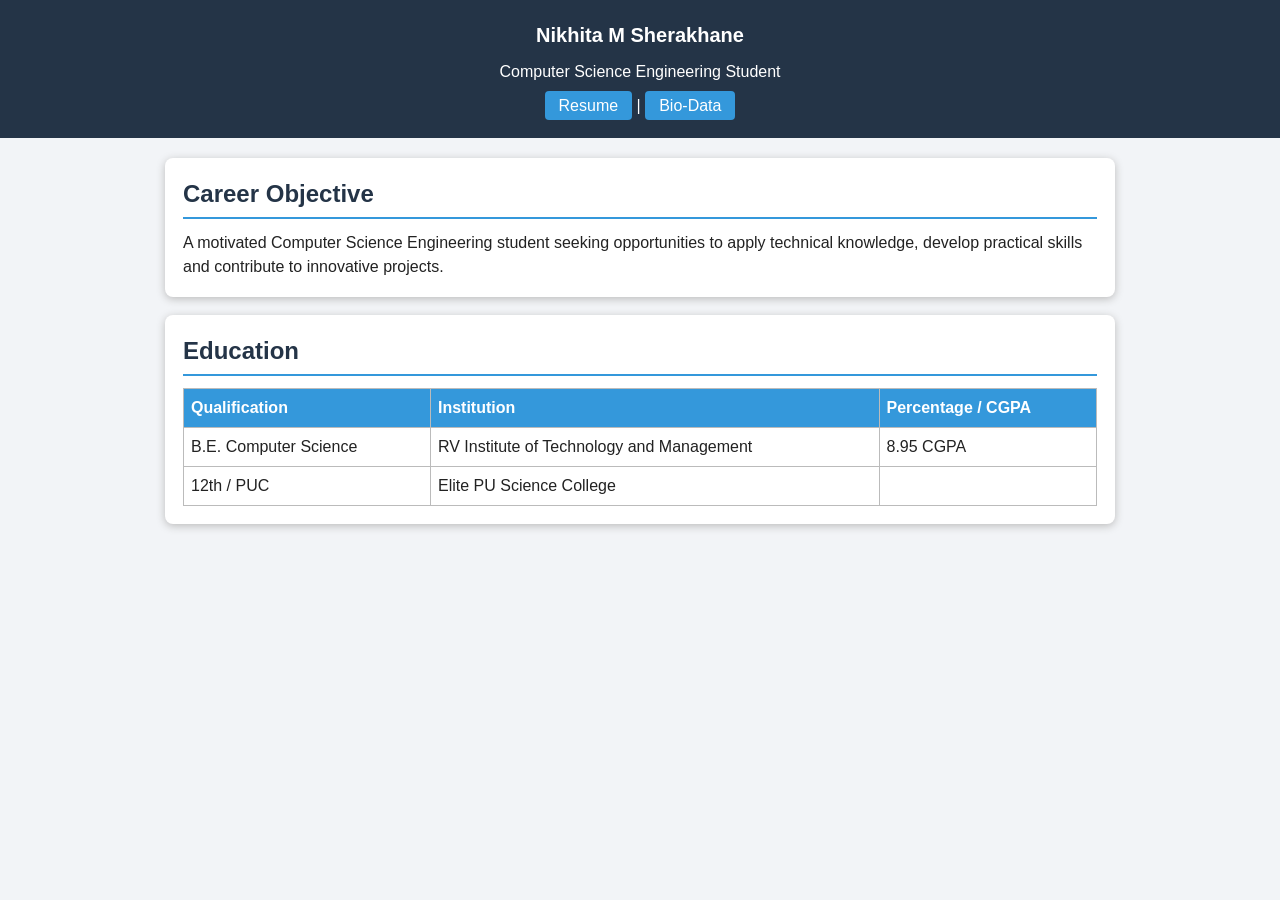
<file: index.html>
<!DOCTYPE html>
<html>
<head>
    <title>Resume - Nikhita M Sherakhane</title>

    <link rel="stylesheet" href="style.css">

    <script src="https://code.jquery.com/jquery-3.7.1.min.js"></script>
    <script src="script.js"></script>
</head>

<body>

<header>
    <h1>Nikhita M Sherakhane</h1>
    <p>Computer Science Engineering Student</p>

    <nav>
        <a href="index.html">Resume</a> |
        <a href="biodata.html">Bio-Data</a>
    </nav>
</header>

<main>

    <section class="card">

        <h2>Career Objective</h2>

        <p>
            A motivated Computer Science Engineering student seeking
            opportunities to apply technical knowledge, develop practical
            skills and contribute to innovative projects.
        </p>

    </section>


    <section class="card">

        <h2>Education</h2>

        <table>
            <tr>
                <th>Qualification</th>
                <th>Institution</th>
                <th>Percentage / CGPA</th>
            </tr>

            <tr>
                <td>B.E. Computer Science</td>
                <td>RV Institute of Technology and Management</td>
                <td>8.95 CGPA</td>
            </tr>

            <tr>
                <td>12th / PUC</td>
                <td>Elite PU Science College</td>
                <td>
</file>
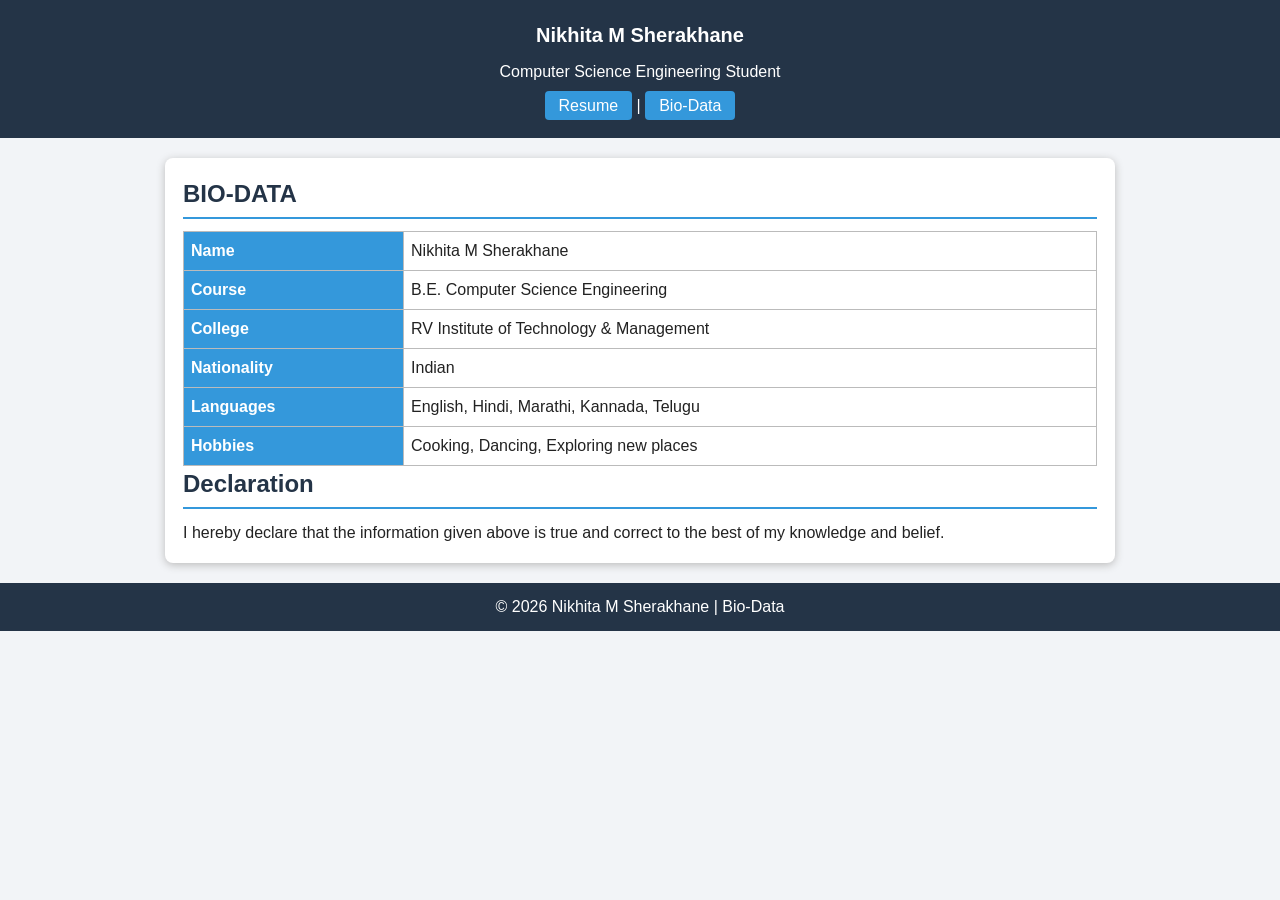
<file: biodata.html>
<!DOCTYPE html>
<html>
<head>
    <title>Bio-Data - Nikhita M Sherakhane</title>

    <link rel="stylesheet" href="style.css">
</head>

<body>

<header>
    <h1>Nikhita M Sherakhane</h1>
    <p>Computer Science Engineering Student</p>

    <nav>
        <a href="index.html">Resume</a> |
        <a href="biodata.html">Bio-Data</a>
    </nav>
</header>


<main>

    <section class="card">

        <h2>BIO-DATA</h2>

        <table>

            <tr>
                <th>Name</th>
                <td>Nikhita M Sherakhane</td>
            </tr>

            <tr>
                <th>Course</th>
                <td>B.E. Computer Science Engineering</td>
            </tr>

            <tr>
                <th>College</th>
                <td>RV Institute of Technology & Management</td>
            </tr>

            <tr>
                <th>Nationality</th>
                <td>Indian</td>
            </tr>

            <tr>
                <th>Languages</th>
                <td>English, Hindi, Marathi, Kannada, Telugu</td>
            </tr>

            <tr>
                <th>Hobbies</th>
                <td>Cooking, Dancing, Exploring new places</td>
            </tr>

        </table>


        <h2>Declaration</h2>

        <p>
            I hereby declare that the information given above is true
            and correct to the best of my knowledge and belief.
        </p>

    </section>

</main>


<footer>
    &copy; 2026 Nikhita M Sherakhane | Bio-Data
</footer>

</body>
</html>
</file>
<file: style.css>
* {
    box-sizing: border-box;
    margin: 0;
    padding: 0;
}

body {
    font-family: Arial, sans-serif;
    background: #f2f4f7;
    color: #222;
    line-height: 1.5;
}


/* Header */

header {
    background: #243447;
    color: white;
    text-align: center;
    padding: 20px;
}

header h1 {
    font-size: 20px;
}

header p {
    margin: 10px;
}


/* Navigation */

nav a {
    color: white;
    text-decoration: none;
    background: #3498db;
    padding: 6px 14px;
    border-radius: 4px;
}


/* Main */

main {
    width: 92%;
    max-width: 950px;
    margin: 20px auto;
}


/* Cards */

.card {
    background: white;
    padding: 18px;
    margin-bottom: 18px;
    border-radius: 8px;
    box-shadow: 0 2px 8px #bbb;
}


/* Headings */

h2 {
    color: #243447;
    border-bottom: 2px solid #3498db;
    padding-bottom: 5px;
    margin-bottom: 12px;
}


/* Tables */

table {
    width: 100%;
    border-collapse: collapse;
    margin-top: 8px;
}

th,
td {
    border: 1px solid #bbb;
    padding: 7px;
    text-align: left;
}

th {
    background: #3498db;
    color: white;
}


/* Lists */

ul,
ol {
    margin-left: 20px;
}


/* Technical Skills */

.skills {
    display: flex;
    flex-wrap: wrap;
    gap: 6px;
    list-style: none;
    margin-left: 0;
}

.skills li {
    background: #3498db;
    color: white;
    padding: 4px 9px;
    border-radius: 12px;
}


/* Links */

.card a {
    color: #3498db;
}


/* Button */

.button-area {
    background: white;
    padding: 18px;
    text-align: center;
    margin-bottom: 18px;
    border-radius: 8px;
}

button {
    background: #243447;
    color: white;
    border: 0;
    padding: 8px 16px;
    border-radius: 4px;
    cursor: pointer;
}

button:hover {
    background: #1abc9c;
}


/* Footer */

footer {
    background: #243447;
    color: white;
    text-align: center;
    padding: 12px;
}


/* Mobile View */

@media (max-width: 600px) {

    main {
        width: 95%;
    }

    .skills {
        display: block;
    }

    .skills li {
        display: inline-block;
        margin: 2px;
    }

}
</file>
